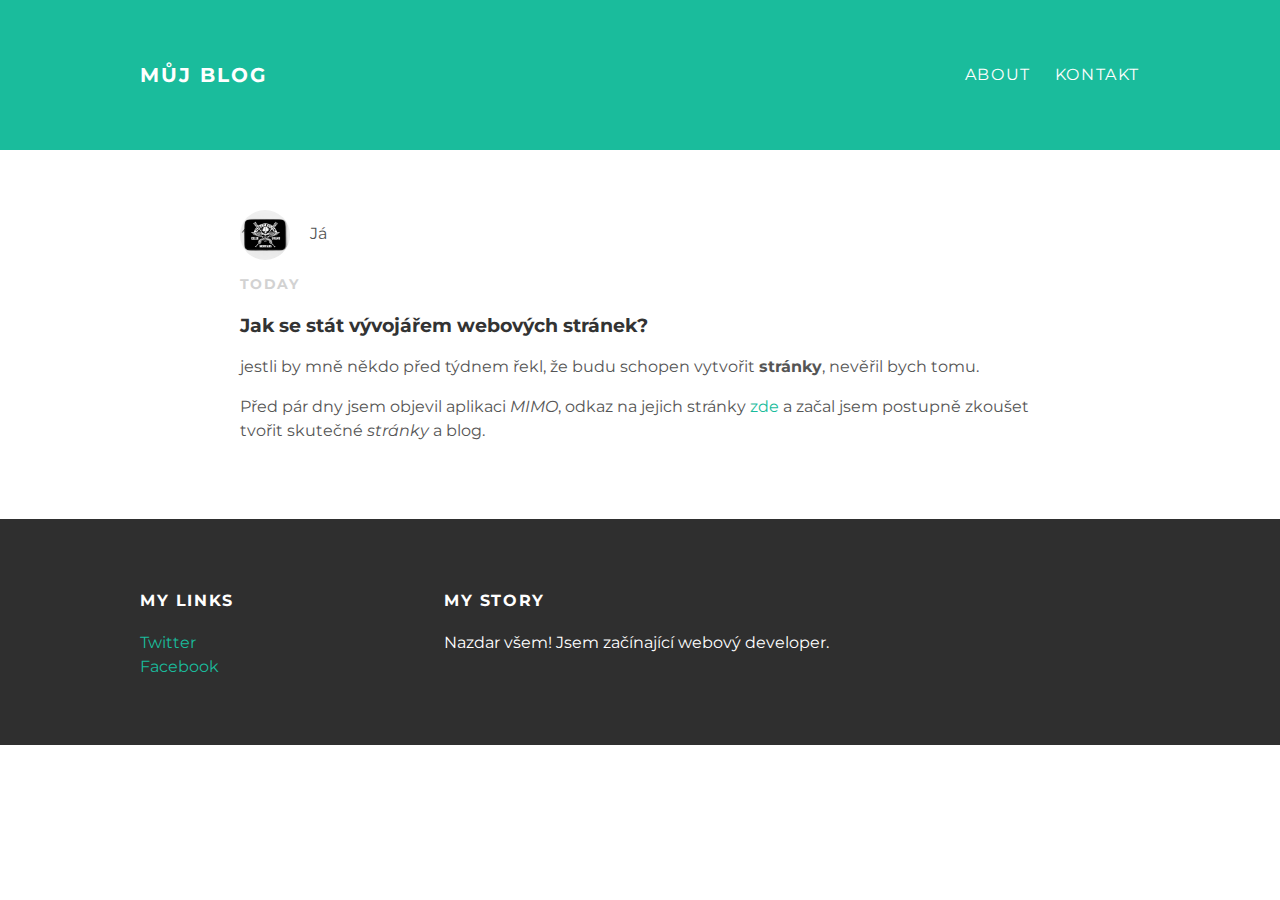
<file: index.html>
<!DOCTYPE html>
<html lang='cs'>
<head>
   <meta charset="UTF-8">
     <title>Můj blog</title>
     <link rel='stylesheet' type='text/css'  href='style.css'>
</head>
<body>

  <div id='header'>
   <div class='container'>
    <a id='header-title' href='index.html'>Můj blog</a>
    <ul id='header-nav'>
     <li><a href='about.html'>About</a></li>
     <li><a href='mailto: hodisjakub@seznam.cz'>Kontakt</a></li>
    </ul> 
   </div>
  </div>
  
  <div id='content'>
   <div class='container'>
    <div class='post'>
     <div class='post-author'>
      <img src='me.png'>
      <span>Já</span>
     </div> 
     <p class='post-date'>Today</p>
     <h3 class='post-title'>Jak se stát vývojářem webových stránek?</h3>
     <div class='post-content'>
      <p>jestli by mně někdo před týdnem řekl, že budu schopen vytvořit
       <strong>stránky</strong>, nevěřil bych tomu.</p>
       <p>Před pár dny jsem objevil aplikaci <em>MIMO</em>,
        odkaz na jejich stránky <a href='https://getmimo.com'>zde</a>
        a začal jsem postupně zkoušet tvořit skutečné <em>stránky</em>
         a blog.</p>
     </div> 
     </div> 
   </div>
  </div>
  
  <div id='footer'>
   <div class='container'>
    <div class='column'>
    <h4>My links</h4>
    <p>
     <a href='#'>Twitter</a><br>
     <a href='#'>Facebook</a>
    </p>
    </div>
    <div class='column'>
     <h4>My story</h4>
     <p>Nazdar všem! Jsem začínající webový developer.</p>
    </div>
      
   </div>
  </div> 
</body>
</html>
</file>
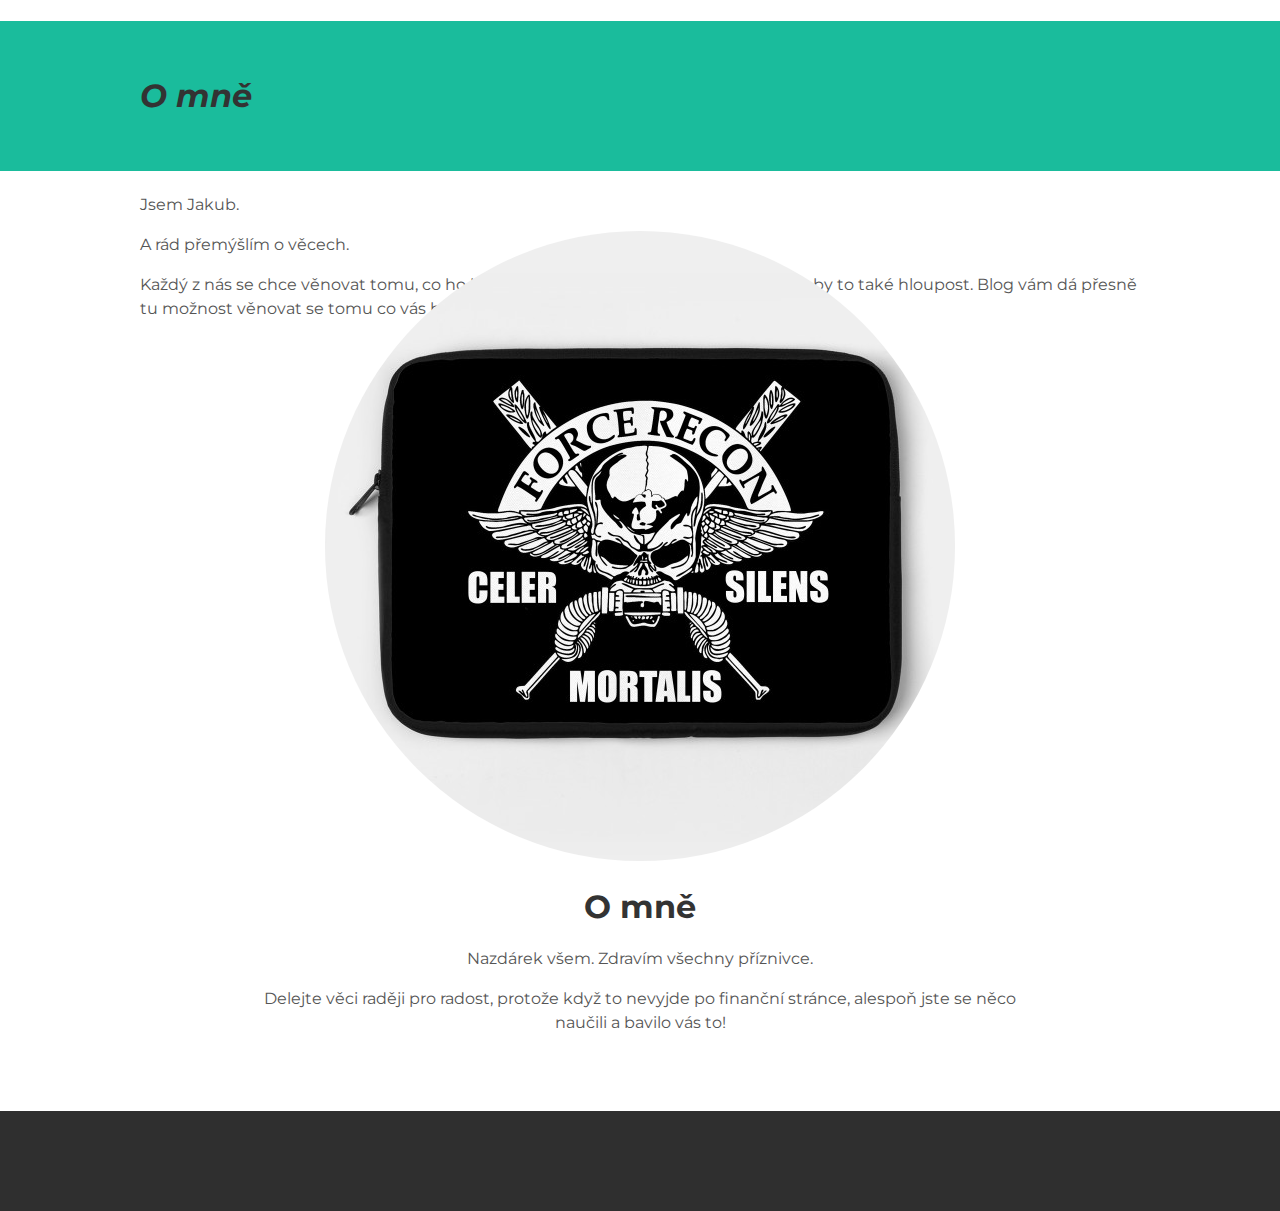
<file: about.html>
<!DOCTYPE html>
<html lang='cs'>
<head>
   <meta charset="UTF-8">
     <title>about</title>
     <link rel='stylesheet' type='text/css'  href='style.css'>
</head>
<body>

  <div id='header'>
   <div class='container'>
   <h1><i>O mně</i></h1>
   
   <p>Jsem Jakub.</p>
   <p>A rád přemýšlím o věcech.</p>
   <p>Každý z nás se chce věnovat tomu, co ho baví a nechce
    trávit čas v nudné práci.    Byla by to také hloupost.
    Blog vám dá přesně tu možnost věnovat se tomu co vás baví.</p>
   </div>
  </div>
  
  <div id='content'>
   <div class='container'>
    <div class='about'>
     <div class='about-author'>
      <img src='me.png'>
     </div>
     <h1 class='about-title'>O mně</h1>
     <div class='about-content'>
     <p>Nazdárek všem. Zdravím všechny příznivce.</p>
     <p>Delejte věci raději pro radost, protože když to nevyjde po finanční stránce,
     alespoň jste se něco naučili a bavilo vás to!</p>
     </div> <!-- about content -->
    </div> <!-- about -->
   </div> <!--container -->
  </div> <!-- content -->
  <div id='footer'>
   <div class='container'>
   </div>
  </div> 
</body>
</html>
</file>
<file: style.css>
@import url(https://fonts.googleapis.com/css?family=Montserrat:400,700);
body {
 color: #555;
 margin: 0;
 
 font-family: 'Montserrat', sans-serif;
}
#header {
 background-color: #1abc9c;
 height: 150px;
 line-height: 150px;  
}
#header-title {
 display: block;
 float: left;
 
 font-size: 20px;
 font-weight: bold;
}
#header-nav {
 display: block;
 float: right;
 margin-top: 0;
}
#header-nav li {
 display: inline;
 padding-left: 20px;
}
.container {
 max-width: 1000px;
 margin: 0 auto;
}
#header a {
 color: white;
 text-decoration: none;
 
 text-transform: uppercase;
 letter-spacing: 0.1em;
}
#header a:hover {
 color: #222;
}
#footer {
 background-color: #2f2f2f;
 padding: 50px 0;
}
.column {
 min-width: 300px;
 display: inline-block;
 vertical-align: top;
}
#footer h4 {
 color: white;
 text-transform: uppercase;
 letter-spacing: 0.1em;
}
#footer p {
 color: white;
}
a {
 color: #1abc9c;
 text-decoration: none;
}
a:hover {
 color: #F6A623;
}
.post, .about {
 max-width: 800px;
 margin: 0 auto;
 padding: 60px 0;
 }
.post-author img {
 border-radius: 10px 10px 10px 10px;
 width: 50px;
 height: 50px;
 vertical-align: middle;
}
.post-author span {
 margin-left: 16px
}
.post-date {
 color: #D2D2D2;
 
 font-size: 14px;
 font-weight: bold;
 
 text-transform: uppercase;
 letter-spacing: 0.1em;
}
h1, h2, h3, h4 {
 color: #333;
}
p {
 line-height: 1.5;
}
.about {
 text-align: center;
}
.post-author img, .about-author img {
 border-radius: 50%;
}
</file>
